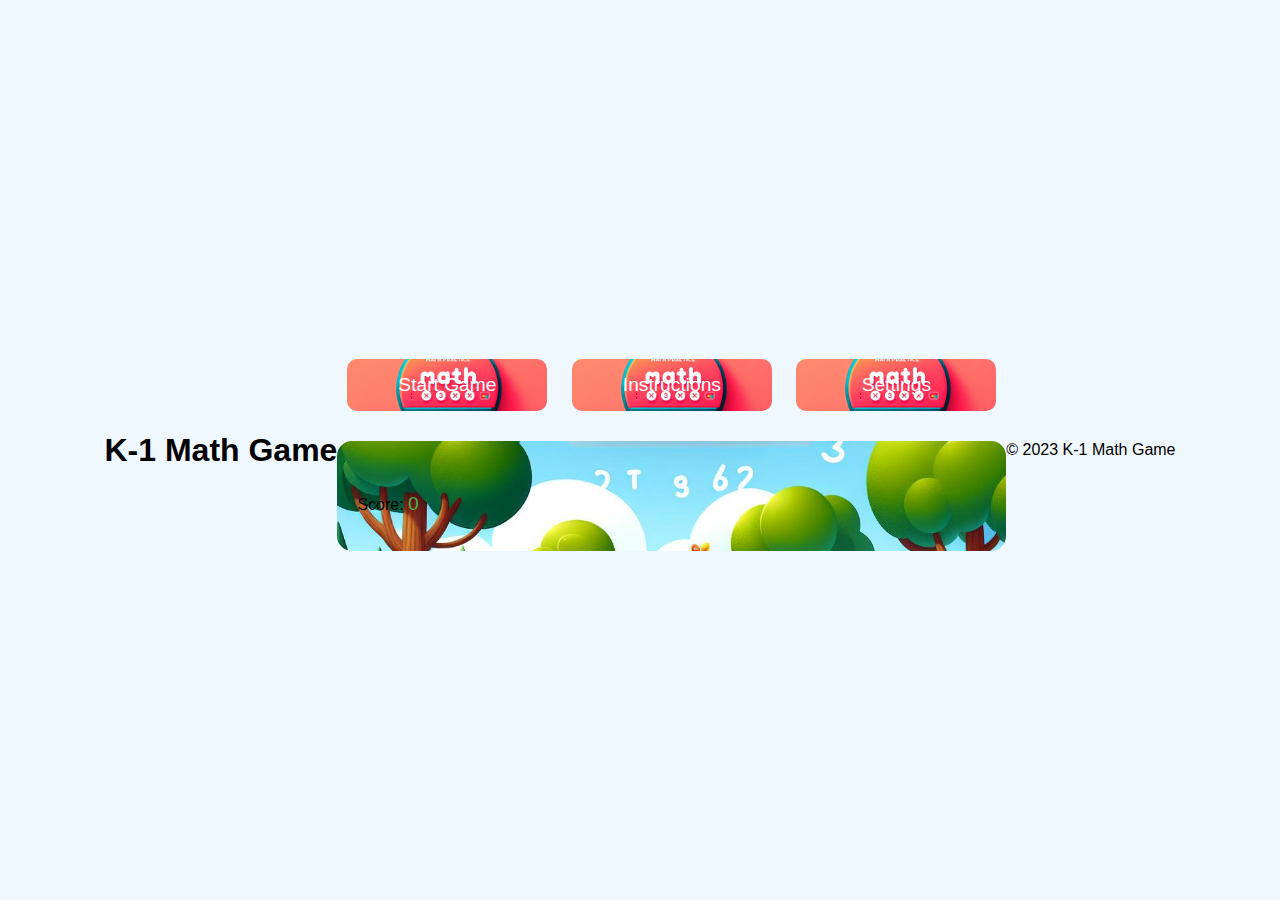
<file: math_practice_1/index.html>
<!DOCTYPE html>
<html lang="en">
<head>
    <meta charset="UTF-8">
    <meta name="viewport" content="width=device-width, initial-scale=1.0">
    <title>K-1 Math Game</title>
    <link rel="stylesheet" href="styles.css">
</head>
<body>
    <header>
        <h1>K-1 Math Game</h1>
    </header>

    <main>
        <div class="menu">
            <button id="start-button" class="button">Start Game</button>
            <button id="instructions-button" class="button">Instructions</button>
            <button id="settings-button" class="button">Settings</button>
        </div>

        <div id="game-area" class="game-area">
            <div id="question-container">
                <p id="question-text" class="question"></p>
                <div id="answer-choices" class="answer-choices"></div>
            </div>
            <div id="feedback-message" class="feedback"></div>
            <div id="score-container">
                <p>Score: <span id="score">0</span></p>
            </div>
        </div>
    </main>

    <footer>
        <p>&copy; 2023 K-1 Math Game</p>
    </footer>

    <script type="module" src="utils.js"></script>
    <script type="module" src="main.js"></script>
</body>
</html>
</file>
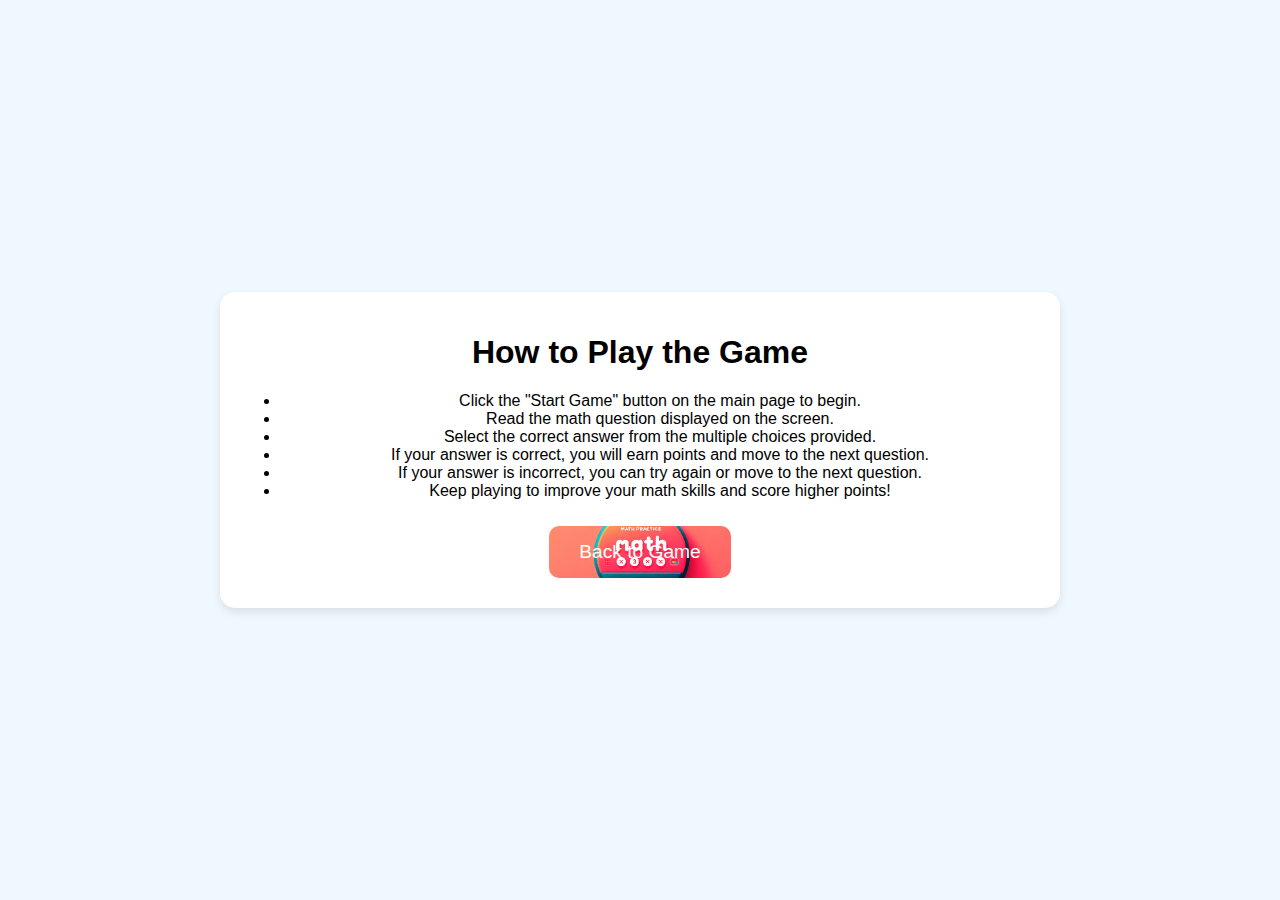
<file: math_practice_1/instructions.html>
<!DOCTYPE html>
<html lang="en">
<head>
    <meta charset="UTF-8">
    <meta name="viewport" content="width=device-width, initial-scale=1.0">
    <title>Game Instructions</title>
    <link rel="stylesheet" href="styles.css">
</head>
<body>
    <div class="container">
        <h1>How to Play the Game</h1>
        <ul class="instructions-list">
            <li>Click the "Start Game" button on the main page to begin.</li>
            <li>Read the math question displayed on the screen.</li>
            <li>Select the correct answer from the multiple choices provided.</li>
            <li>If your answer is correct, you will earn points and move to the next question.</li>
            <li>If your answer is incorrect, you can try again or move to the next question.</li>
            <li>Keep playing to improve your math skills and score higher points!</li>
        </ul>
        <button id="back-button" class="button">Back to Game</button>
    </div>
    <script type="module" src="main.js"></script>
</body>
</html>
</file>
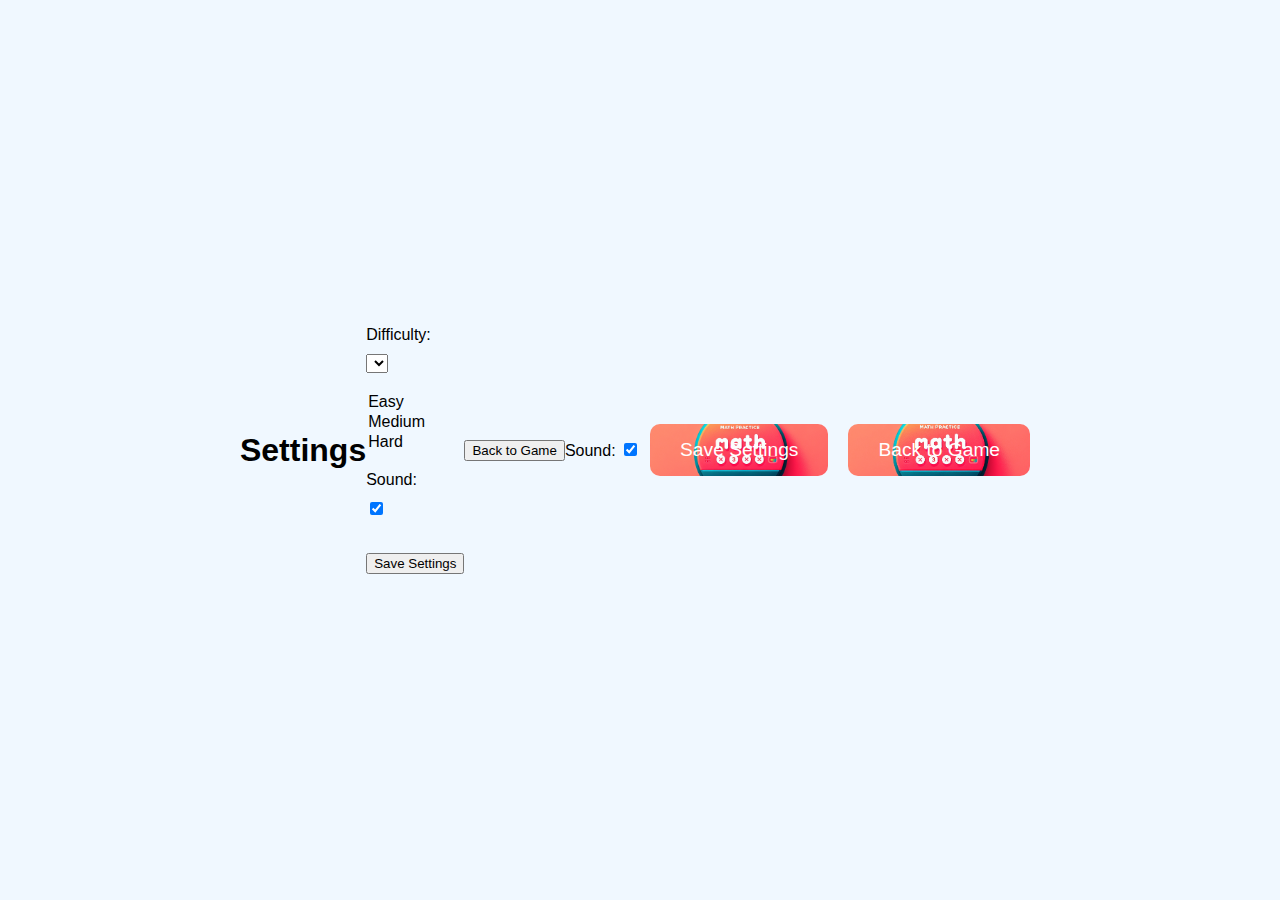
<file: math_practice_1/settings.html>
<!DOCTYPE html>
<html lang="en">
<head>
    <meta charset="UTF-8">
    <meta name="viewport" content="width=device-width, initial-scale=1.0">
     <title>Settings</title>
    <link rel="stylesheet" href="styles.css">
     <script type="module" src="settings.js" defer></script>
</head>
<body>
     <h1>Settings</h1>
     <form id="settings-form">
         <label for="difficulty">Difficulty:</label>
         <select id="difficulty" name="difficulty">
    <div class="settings-container">
        <h1>Game Settings</h1>
        
        <div class="setting-option">
            <label for="difficulty-level">Difficulty Level:</label>
            <select id="difficulty-level">
                <option value="easy">Easy</option>
                <option value="medium">Medium</option>
                <option value="hard">Hard</option>
            </select>
         <br>
         <label for="sound">Sound:</label>
         <input type="checkbox" id="sound" name="sound">
         <br>
         <button type="submit">Save Settings</button>
     </form>
    <div id="feedback-message" class="feedback"></div>
     <button onclick="window.location.href='index.html'">Back to Game</button>
        </div>
        
        <div class="setting-option">
            <label for="sound-toggle">Sound:</label>
            <input type="checkbox" id="sound-toggle" checked>
        </div>
        
        <button id="save-settings-button" class="button">Save Settings</button>
        <button id="back-to-game-button" class="button">Back to Game</button>
    </div>
    
    <script type="module" src="settings.js"></script>
</body>
</html>
</file>
<file: math_practice_1/styles.css>
/* General Styles */
body {
    font-family: 'Comic Sans MS', cursive, sans-serif;
    background-color: #f0f8ff;
    margin: 0;
    padding: 0;
    display: flex;
    justify-content: center;
    align-items: center;
    height: 100vh;
}

.container {
    width: 90%;
    max-width: 800px;
    margin: auto;
    text-align: center;
    background-color: #fff;
    border-radius: 15px;
    box-shadow: 0 4px 8px rgba(0, 0, 0, 0.1);
    padding: 20px;
}

/* Game Area */
.game-area {
    background-image: url('background.jpg');
    background-size: cover;
    background-position: center;
    border-radius: 15px;
    padding: 20px;
    margin-top: 20px;
}

.question {
    font-size: 2em;
    color: #333;
    margin-bottom: 20px;
}

.answer {
    display: inline-block;
    margin: 10px;
}

.feedback {
    font-size: 1.5em;
    color: #ff6347;
    margin-top: 20px;
}

#score {
    font-size: 1.2em;
    color: #4caf50;
    margin-top: 10px;
}

/* Buttons */
.button {
    background-image: url('button.png');
    background-size: cover;
    background-position: center;
    border: none;
    border-radius: 10px;
    color: #fff;
    font-size: 1.2em;
    padding: 15px 30px;
    cursor: pointer;
    margin: 10px;
    transition: transform 0.2s;
}

.button:hover {
    transform: scale(1.1);
}

.button:active {
    transform: scale(0.9);
}

/* Specific Buttons */
#start-button, #instructions-button, #settings-button {
    width: 200px;
}

#answer-choices .button {
    width: 100px;
}

/* Instructions and Settings Pages */
.instructions, .settings {
    font-size: 1.2em;
    color: #333;
    text-align: left;
    margin: 20px;
}

.instructions ul, .settings ul {
    list-style-type: disc;
    margin-left: 20px;
}

.instructions li, .settings li {
    margin-bottom: 10px;
}

.instructions button, .settings button {
    margin-top: 20px;
}

/* Settings Form */
#settings-form {
    display: flex;
    flex-direction: column;
    align-items: flex-start;
}

#settings-form label {
    margin-bottom: 10px;
}

#settings-form select, #settings-form input {
    margin-bottom: 20px;
}

#settings-form button {
    align-self: center;
}
</file>
